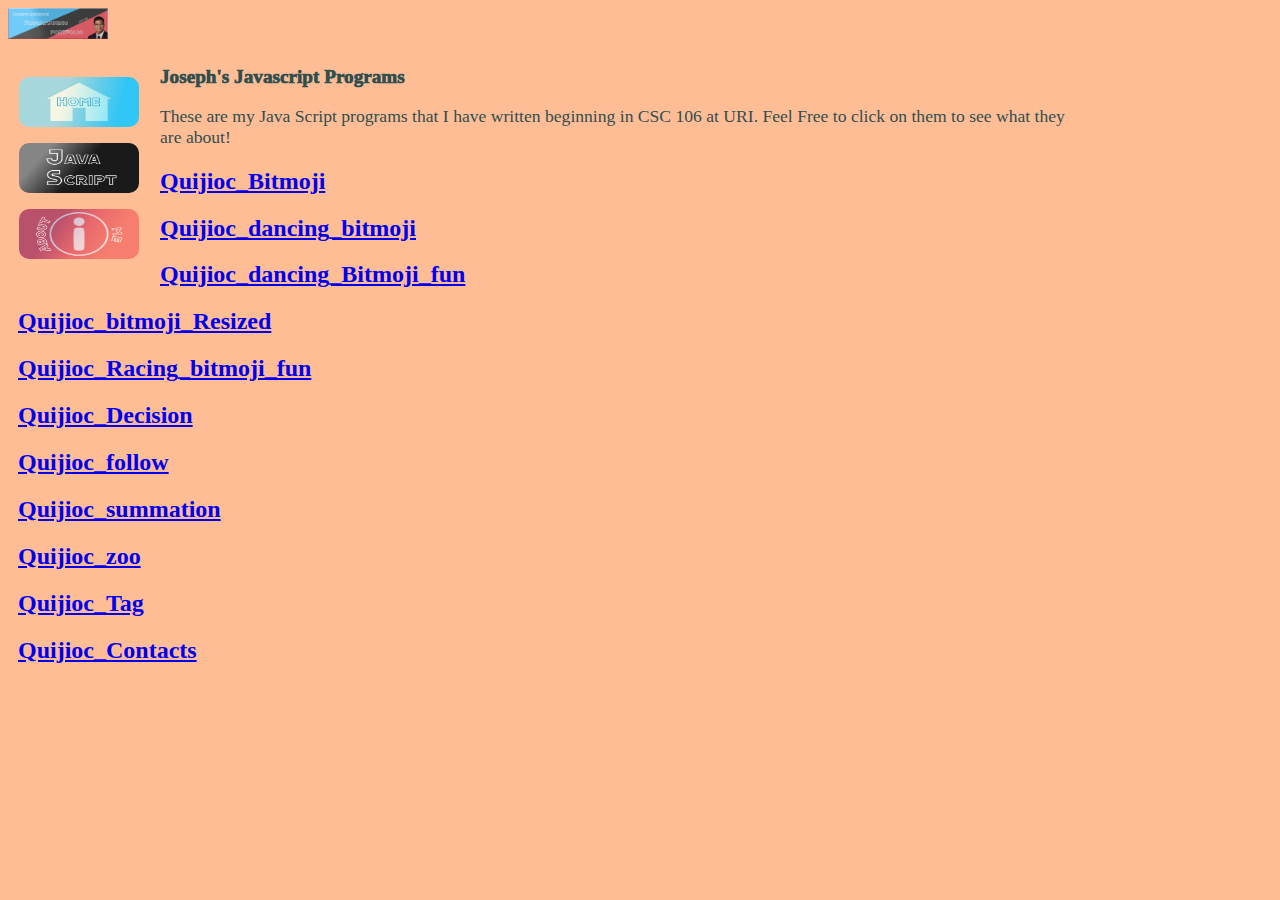
<file: javascripts.html>
<!DOCTYPE html>
<html>
    <head>
        <link rel="stylesheet" href="style1.css">

        <meta charset="utf-8">
        <title>Joseph's Javascript Programs</title>
        
        <style>
           
            .realback {
                background-color: rgb(255, 189, 150);
            
            }
 
            
        </style>
    </head>
    <body class="realback">
        
         <img class="Banner" src="myBanner.jpg">
        
        <div class="main-width">
        
        
        <div class="welcome-side">
            
            <table class="buttontable">
                <tr>
                    
                <td> <a href="index.html"> <img class="button" src="Home.png"> </a> </td>
               
                </tr>
            
                <tr>
                
                <td> <a href="javascripts.html"> <img class="button" src="javascripts.png"> </a> </td>
           
                </tr>
            
                <tr>
                    
                <td> <a href="about.html"> <img class="button" src="about.png"> </a> </td>
        
                </tr>
            </table>
        </div>
            
      
            <div class="info">
            <h1> Joseph's Javascript Programs </h1>  
        
            <p> 
                These are my Java Script programs that I have written beginning in CSC 106 at URI.  Feel Free to click on them to see what they are about!
            </p>
                
                <h2><a href="https://www.khanacademy.org/computer-programming/quijioc_bitmoji/5237354952966144">Quijioc_Bitmoji</a></h2>
                
               <h2><a href="https://www.khanacademy.org/computer-programming/quijioc_dancing_bitmoji/6133202989662208">Quijioc_dancing_bitmoji</a></h2>

                <h2><a href="https://www.khanacademy.org/computer-programming/quijioc_dancing_bitmoji_fun/4891270749667328">Quijioc_dancing_Bitmoji_fun</a></h2>

               <h2><a href="https://www.khanacademy.org/computer-programming/quijioc_bitmoji_resized/4811655087702016">Quijioc_bitmoji_Resized</a></h2>
                
                <h2><a href="https://www.khanacademy.org/computer-programming/quijioc_racing_bitmoji_fun/4515247503753216">Quijioc_Racing_bitmoji_fun</a></h2>
                
                <h2><a href="https://www.khanacademy.org/computer-programming/quijioc_decision/6126520838438912">Quijioc_Decision</a></h2>
                
                <h2><a href="https://www.khanacademy.org/computer-programming/quijioc_follow/5590699643289600">Quijioc_follow</a></h2>
                
                <h2><a href="https://www.khanacademy.org/computer-programming/quijioc_summation/5668564229472256">Quijioc_summation</a></h2>
                
                <h2><a href="https://www.khanacademy.org/computer-programming/quijioc_zoo/6613085385703424">Quijioc_zoo</a></h2>
                
                <h2><a href="https://www.khanacademy.org/computer-programming/quijioc_tag/6099007932252160">Quijioc_Tag</a></h2>
                
                <h2><a href="https://www.khanacademy.org/computer-programming/quijioc_contacts/5277333276114944">Quijioc_Contacts</a></h2>
                
            </div>
                
                
            
    </body>
</html>
</file>
<file: style1.css>
html{
   height: 100%
}

.main-width {
        width: 1080px;
        background-color: rgb(255, 189, 150);

}

.header {
    overflow: hidden;
    background-color:rgb(163, 197, 119);
    padding: 15px; 
}

.welcome-side {
        float: left;
        margin-right: 10px;
        }
            
.Banner {
        width: 100px;
         float: center;
        height:auto;
        clear: both;
        margin-bottom: 10px;
        }

.info {
     
        margin:10px;

}
              
h1 {
     
       font-family: "Arial" sans-serif;
       color: rgb(47,79,79);
       font-size: 120%;
       font-weight: 1000;
     }                
          
h2 {
      color: rgb(47,79,79);

}

p {
       color: rgb(47,79,79);
       font-size: 110%;
      padding-right: 10px;
   }
            
.button {
       border-radius: 10px;
       width: 120px;
       height: 50px;
       }

.buttontable {
              border-spacing: 10px;
       }
</file>
